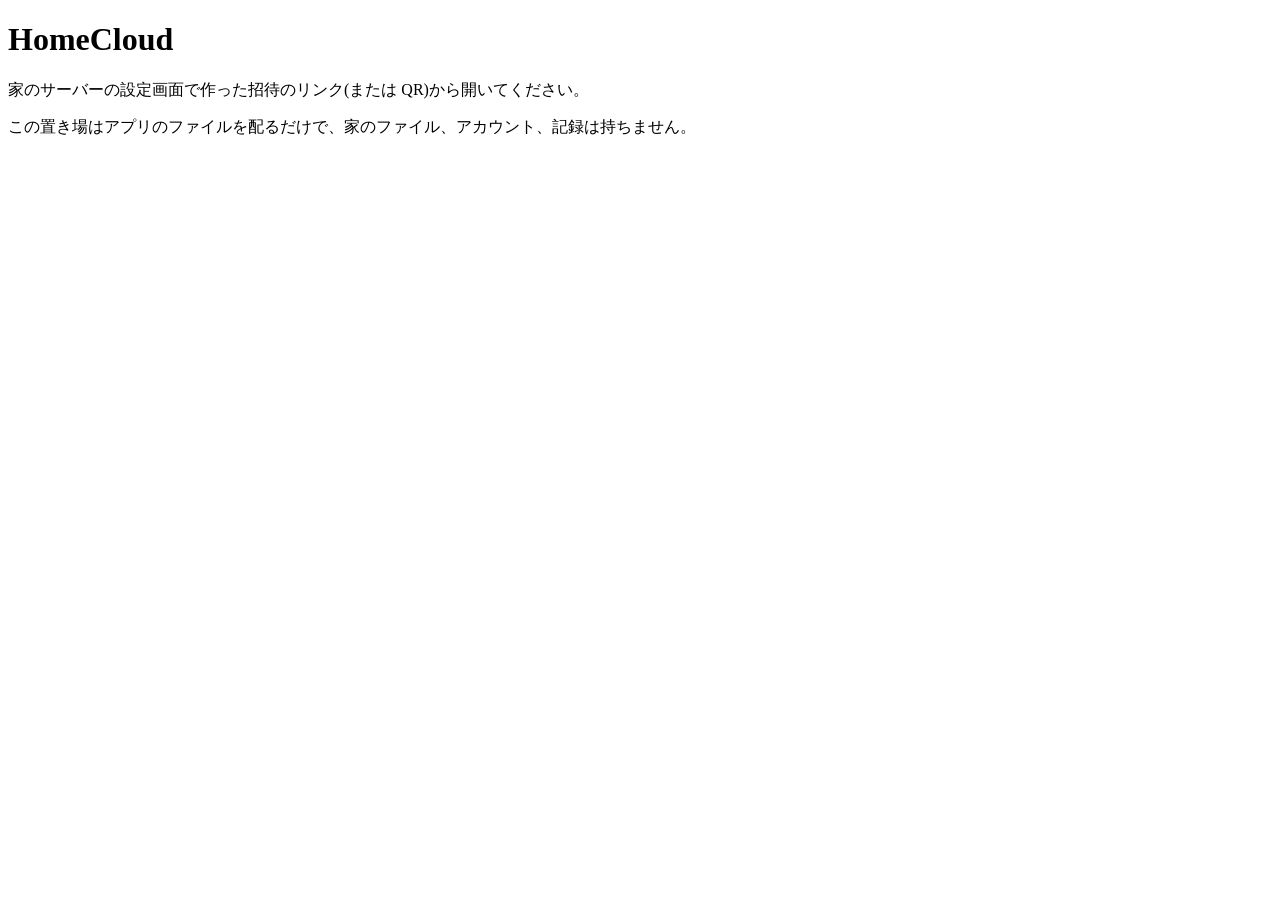
<file: index.html>
<!doctype html>
<html lang="ja">
<head>
<meta charset="utf-8">
<meta http-equiv="Content-Security-Policy" content="default-src 'none'; base-uri 'none'; form-action 'none'">
<meta name="referrer" content="no-referrer">
<meta name="viewport" content="width=device-width, initial-scale=1">
<title>HomeCloud</title>
</head>
<body>
<h1>HomeCloud</h1>
<p>家のサーバーの設定画面で作った招待のリンク(または QR)から開いてください。</p>
<p>この置き場はアプリのファイルを配るだけで、家のファイル、アカウント、記録は持ちません。</p>
</body>
</html>
</file>
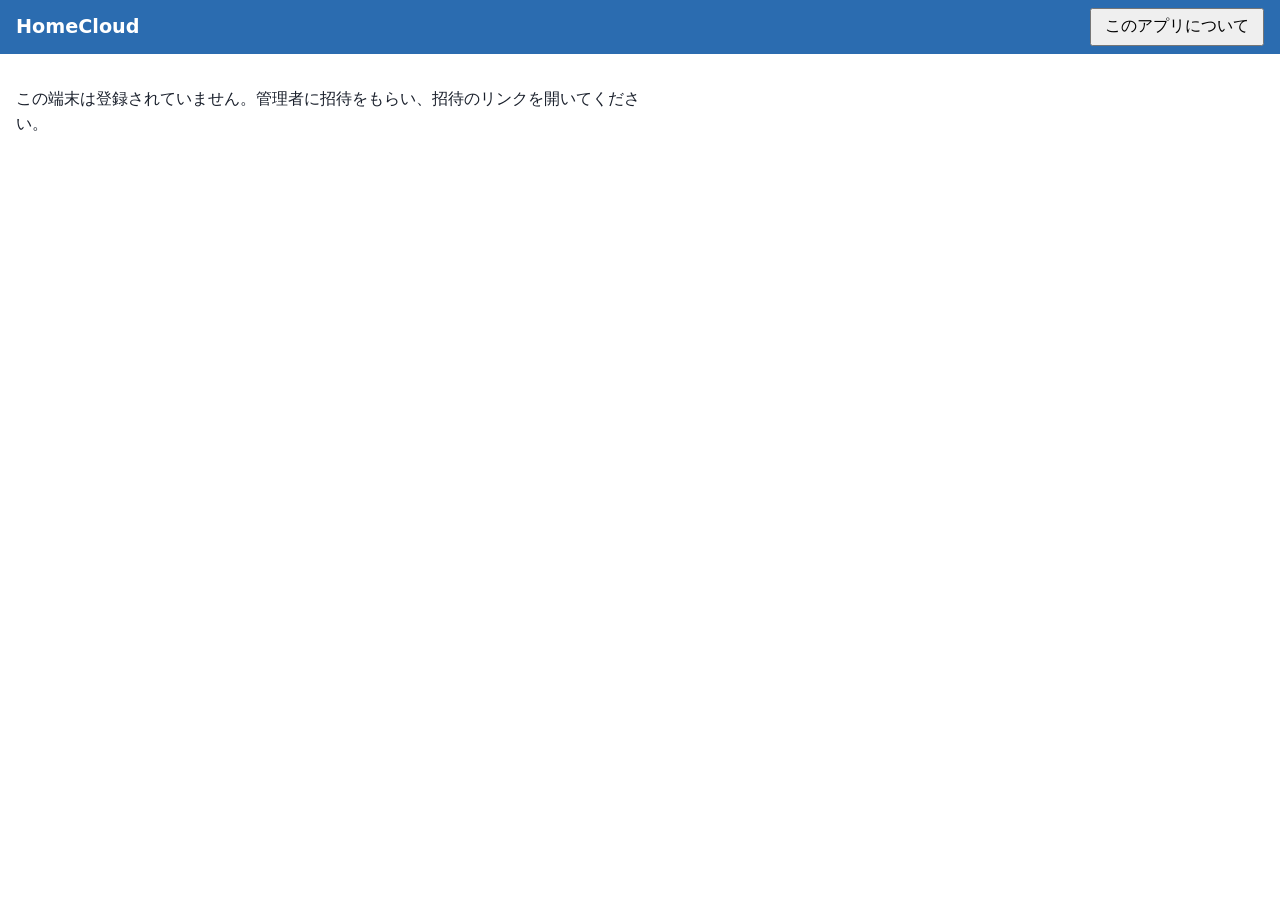
<file: v/0.1.0/index.html>
<!doctype html>
<html lang="ja">
<head>
<meta charset="utf-8">
<meta http-equiv="Content-Security-Policy" content="default-src 'none'; script-src 'self' 'wasm-unsafe-eval'; connect-src 'self' wss:; style-src 'self'; img-src 'self'; manifest-src 'self'; worker-src 'self'; base-uri 'self'; form-action 'none'">
<meta name="referrer" content="no-referrer">
<meta name="viewport" content="width=device-width, initial-scale=1">
<base href="/v/0.1.0/">
<title>HomeCloud</title>
<link rel="manifest" href="manifest.webmanifest">
<link rel="icon" href="icon.svg" type="image/svg+xml">
<link rel="stylesheet" href="style.css">
<script src="wasm_exec.js"></script>
<script type="module" src="app.js"></script>
</head>
<body>
<header>
<h1 id="title">HomeCloud</h1>
<button id="about" type="button" hidden></button>
</header>
<p id="notice" hidden></p>
<main id="main"></main>
</body>
</html>
</file>
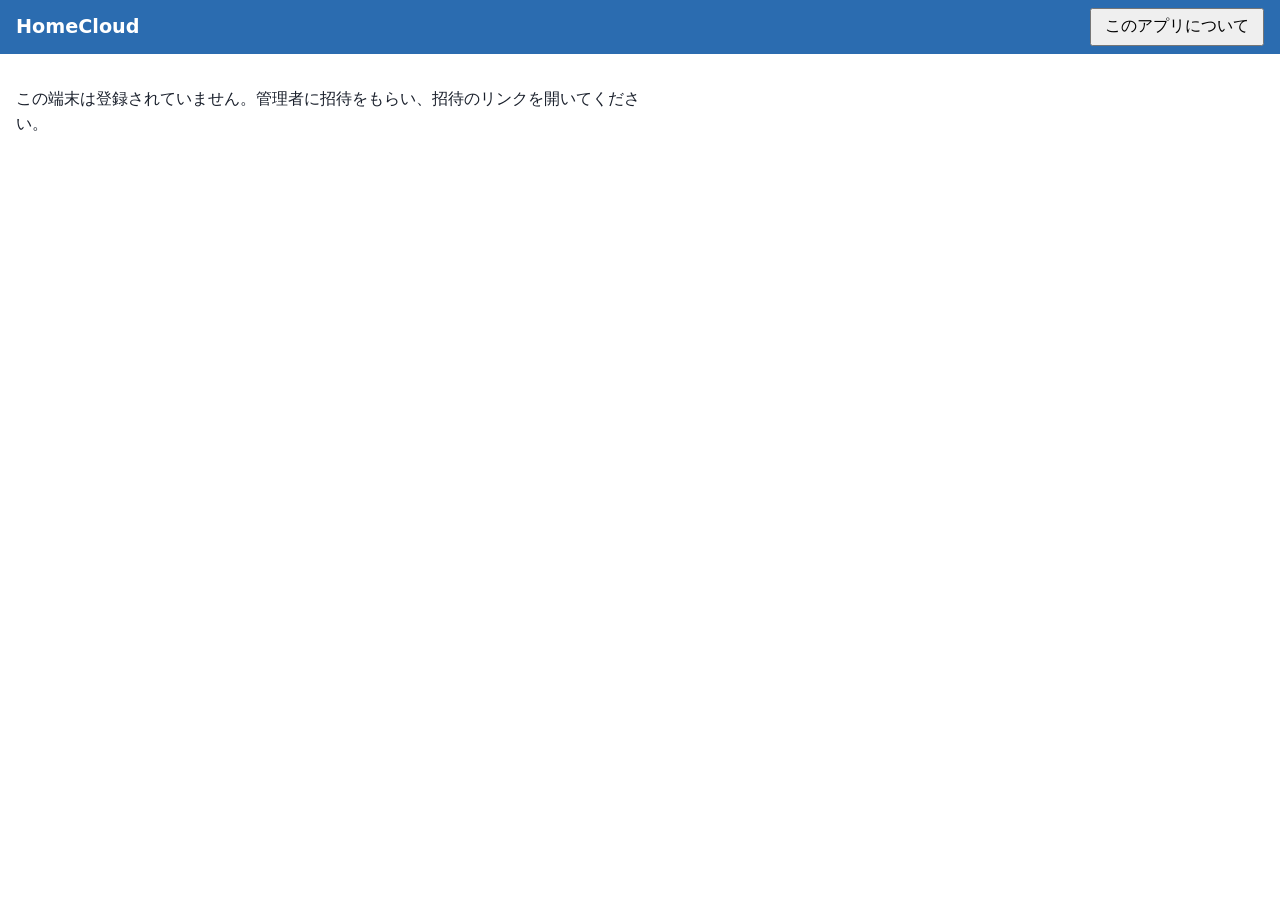
<file: v/0.2.0/index.html>
<!doctype html>
<html lang="ja">
<head>
<meta charset="utf-8">
<meta http-equiv="Content-Security-Policy" content="default-src 'none'; script-src 'self' 'wasm-unsafe-eval'; connect-src 'self' wss:; style-src 'self'; img-src 'self' blob:; manifest-src 'self'; worker-src 'self'; base-uri 'self'; form-action 'none'">
<meta name="referrer" content="no-referrer">
<meta name="viewport" content="width=device-width, initial-scale=1">
<base href="/v/0.2.0/">
<title>HomeCloud</title>
<link rel="manifest" href="manifest.webmanifest">
<link rel="icon" href="icon.svg" type="image/svg+xml">
<link rel="stylesheet" href="style.css">
<script src="wasm_exec.js"></script>
<script type="module" src="app.js"></script>
</head>
<body>
<header>
<h1 id="title">HomeCloud</h1>
<button id="about" type="button" hidden></button>
</header>
<p id="notice" hidden></p>
<main id="main"></main>
</body>
</html>
</file>
<file: v/0.1.0/style.css>
body {
  margin: 0;
  font-family: system-ui, sans-serif;
  line-height: 1.6;
  color: #1a202c;
  background: #fff;
}
header {
  display: flex;
  align-items: center;
  justify-content: space-between;
  padding: 0.5rem 1rem;
  background: #2b6cb0;
  color: #fff;
}
header h1 {
  margin: 0;
  font-size: 1.2rem;
}
main {
  padding: 1rem;
  max-width: 40rem;
}
#notice {
  margin: 0;
  padding: 0.5rem 1rem;
  background: #fefcbf;
}
.error {
  color: #c53030;
}
.code {
  font-size: 2rem;
  letter-spacing: 0.2em;
}
ul.items {
  list-style: none;
  padding: 0;
}
ul.items li {
  display: flex;
  justify-content: space-between;
  padding: 0.5rem 0;
  border-bottom: 1px solid #e2e8f0;
}
.hash {
  font-family: ui-monospace, monospace;
  font-size: 0.75rem;
  word-break: break-all;
}
button {
  font-size: 1rem;
  padding: 0.4rem 0.8rem;
}
</file>
<file: v/0.2.0/style.css>
body {
  margin: 0;
  font-family: system-ui, sans-serif;
  line-height: 1.6;
  color: #1a202c;
  background: #fff;
}
header {
  display: flex;
  align-items: center;
  justify-content: space-between;
  padding: 0.5rem 1rem;
  background: #2b6cb0;
  color: #fff;
}
header h1 {
  margin: 0;
  font-size: 1.2rem;
}
main {
  padding: 1rem;
  max-width: 40rem;
}
#notice {
  margin: 0;
  padding: 0.5rem 1rem;
  background: #fefcbf;
}
.error {
  color: #c53030;
}
.code {
  font-size: 2rem;
  letter-spacing: 0.2em;
}
ul.items {
  list-style: none;
  padding: 0;
}
ul.items li {
  display: flex;
  justify-content: space-between;
  padding: 0.5rem 0;
  border-bottom: 1px solid #e2e8f0;
}
.hash {
  font-family: ui-monospace, monospace;
  font-size: 0.75rem;
  word-break: break-all;
}
.viewer {
  position: fixed;
  inset: 0;
  overflow: auto;
  padding: 0.5rem 1rem;
  background: #1a202c;
  color: #fff;
}
.viewer h2 {
  margin: 0;
  font-size: 1rem;
  word-break: break-all;
}
.viewer img {
  display: block;
  max-width: 100%;
  height: auto;
  margin: 0 auto;
}
.viewer .page {
  margin: 0 auto 0.5rem;
  background: #fff;
}
.viewer .page canvas {
  display: block;
  width: 100%;
  height: 100%;
}
.viewer .error {
  color: #feb2b2;
}
button {
  font-size: 1rem;
  padding: 0.4rem 0.8rem;
}
</file>
